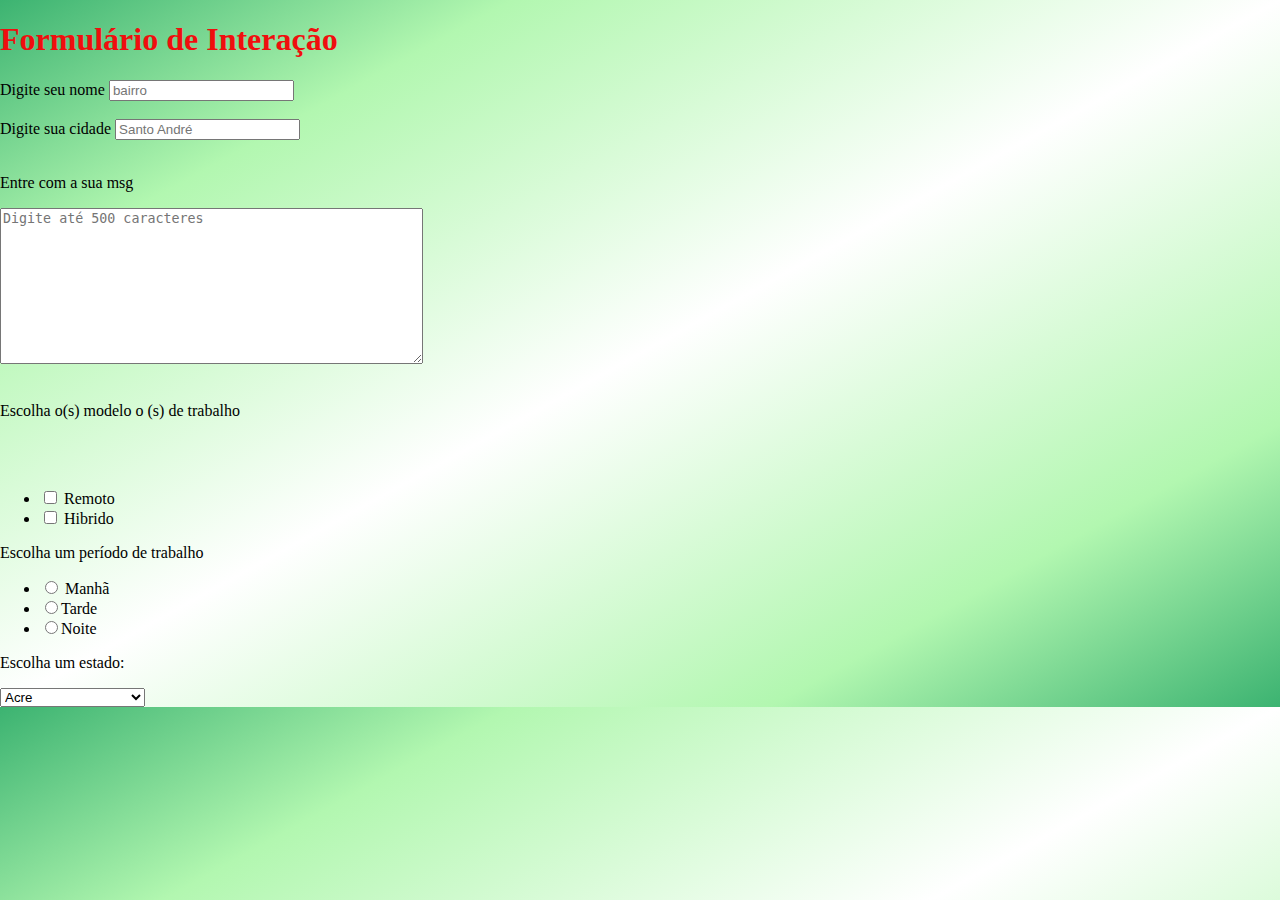
<file: atividadeformulario/index.html>
<!DOCTYPE html>
<html lang="pt-br">
<head>
    <meta charset="UTF-8">
    <meta name="viewport" content="width=device-width, initial-scale=1.0">
    <title>Formularios</title> <link rel="stylesheet" href="style.css">
    
</head>
<body class="style">
    <h1 class="titulo"> Formulário de Interação</h1>

    <form action="">
        <label for="Nome"> Digite seu nome</label>
        <input type="text" name="bairro" id="bairro" placeholder="bairro">

        <br>
        <br>

        <label for="cidade"> Digite sua cidade </label>
        <input type="text" name="cidade" id="cidade" placeholder="Santo André">
        <br>
        <br>
        <p>Entre com a sua msg</p>
        <textarea cols="50" rows="10" placeholder="Digite até 500 caracteres"></textarea>
        <br>
        <br>
        <p>Escolha o(s) modelo o (s) de trabalho</p>
        <br>
        <br>
        <ul> 
            <li>
                <input type="checkbox" value="Remoto"> Remoto
            </li>

            <li>
                <input type="checkbox" name="Hibrido" > Hibrido
            </li>
        </ul>
        <p>Escolha um período de trabalho</p>
        <ul>
            <li> <input type="radio" value="Manhã"> Manhã</li>
            <li><input type="radio" value="Tarde">Tarde</li>
            <li><input type="radio" value="Noite">Noite</li>
          
        </ul>
        <p>Escolha um estado:</p>
        <select name="estado">
            <option value="AC">Acre</option>
  <option value="AL">Alagoas</option>
  <option value="AP">Amapá</option>
  <option value="AM">Amazonas</option>
  <option value="BA">Bahia</option>
  <option value="CE">Ceará</option>
  <option value="DF">Distrito Federal</option>
  <option value="ES">Espírito Santo</option>
  <option value="GO">Goiás</option>
  <option value="MA">Maranhão</option>
  <option value="MT">Mato Grosso</option>
  <option value="MS">Mato Grosso do Sul</option>
  <option value="MG">Minas Gerais</option>
  <option value="PA">Pará</option>
  <option value="PB">Paraíba</option>
  <option value="PR">Paraná</option>
  <option value="PE">Pernambuco</option>
  <option value="PI">Piauí</option>
  <option value="RJ">Rio de Janeiro</option>
  <option value="RN">Rio Grande do Norte</option>
  <option value="RS">Rio Grande do Sul</option>
  <option value="RO">Rondônia</option>
  <option value="RR">Roraima</option>
  <option value="SC">Santa Catarina</option>
  <option value="SP">São Paulo</option>
  <option value="SE">Sergipe</option>
  <option value="TO">Tocantins</option>
        </select>
        

    </form>
</body>
</html>
</file>
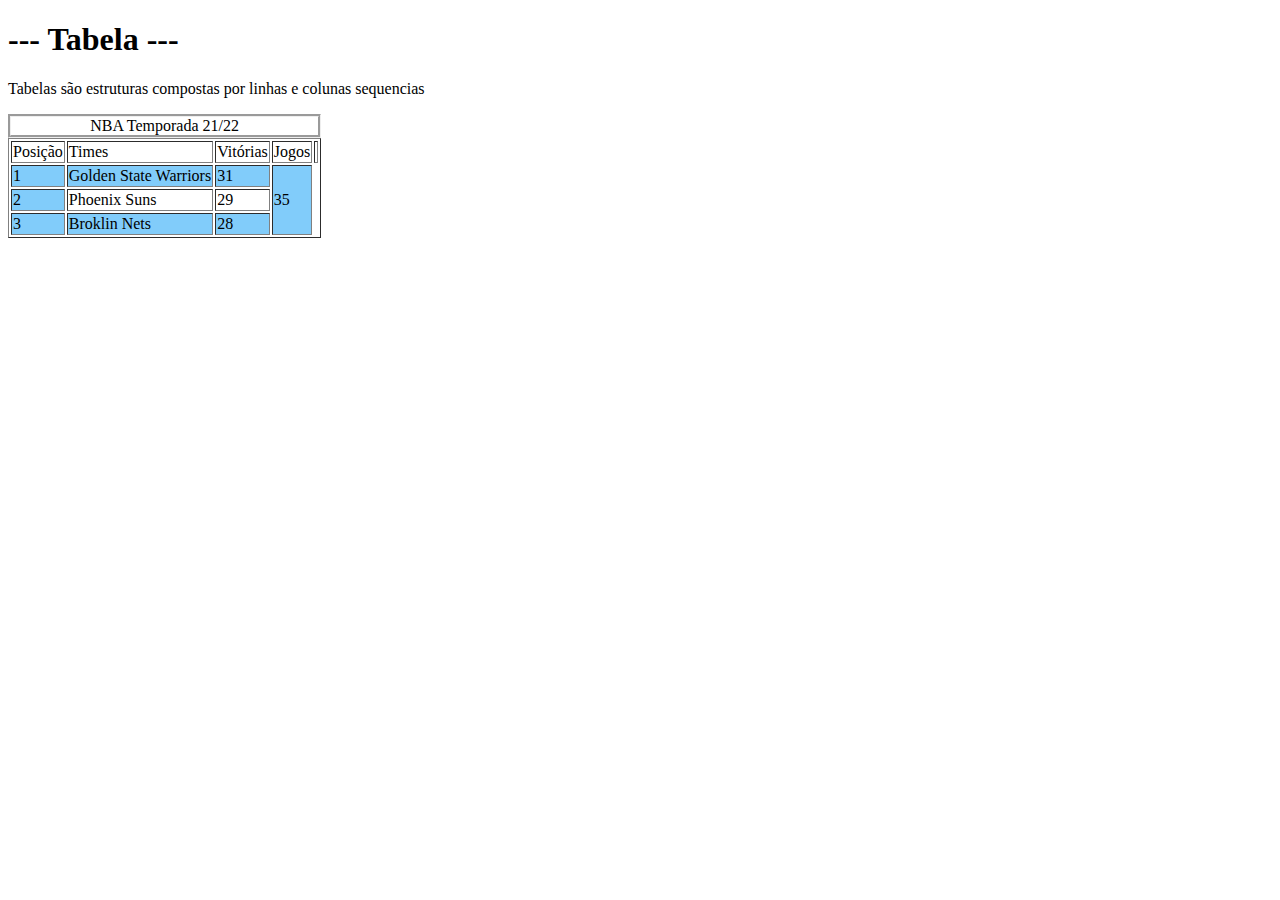
<file: atividadetabelas/index.html>
<!DOCTYPE html>
<html lang="pt-br">
<head>
    <meta charset="UTF-8">
    <meta name="viewport" content="width=device-width, initial-scale=1.0">
    <title>Tabelas</title> <link rel="stylesheet" href="style.css">
</head>
<body>
    <h1>--- Tabela ---</h1>
    <p> Tabelas são estruturas  compostas por linhas e colunas sequencias </p>

    <table border="1">
        
            <caption class="Titulo">NBA Temporada 21/22</caption>
    
        <tr >
            <td>Posição</td>
            <td>Times</td>
            <td>Vitórias</td>
            <td>Jogos</td>
            <td></td>
        </tr>

        <tr class="Posição1">
            <td>1</td>
            <td>Golden State Warriors</td>
            <td>31</td>
            <td rowspan="4"class="numero">35</td>
            
           
            
        </tr>
        
         
        <tr>
            <td class="numero">2</td>
            <td>Phoenix Suns</td>
            <td>29</td>
            
           
        <tr class="Posição3">
            <td>3</td>
            <td>Broklin Nets</td>
            <td>28</td>
            
            
        </tr>
    
    </table>
</body>
</html>
</file>
<file: atividadeformulario/style.css>
.titulo{
    color: rgb(240, 14, 14);
}
.style{
    
  margin: 0;
  height: 100%;
  background: linear-gradient(to bottom right, 
    #3cb371 0%,     /* verde médio no canto superior esquerdo */
    #b2f7b0 20%,    /* verde claro */
    #ffffff 50%,    /* branco no meio */
    #b2f7b0 80%,    /* verde claro */
    #3cb371 100%    /* verde médio no canto inferior direito */
  )
}
</file>
<file: atividadetabelas/style.css>
.Posição1{
    background-color: rgb(129, 204, 250);

}

.Titulo{
     border-style:  groove;
}

.Posição3{
    background-color: rgb(129, 204, 250);
}
.numero{
    background-color: rgb(129, 204, 250);
}
</file>
